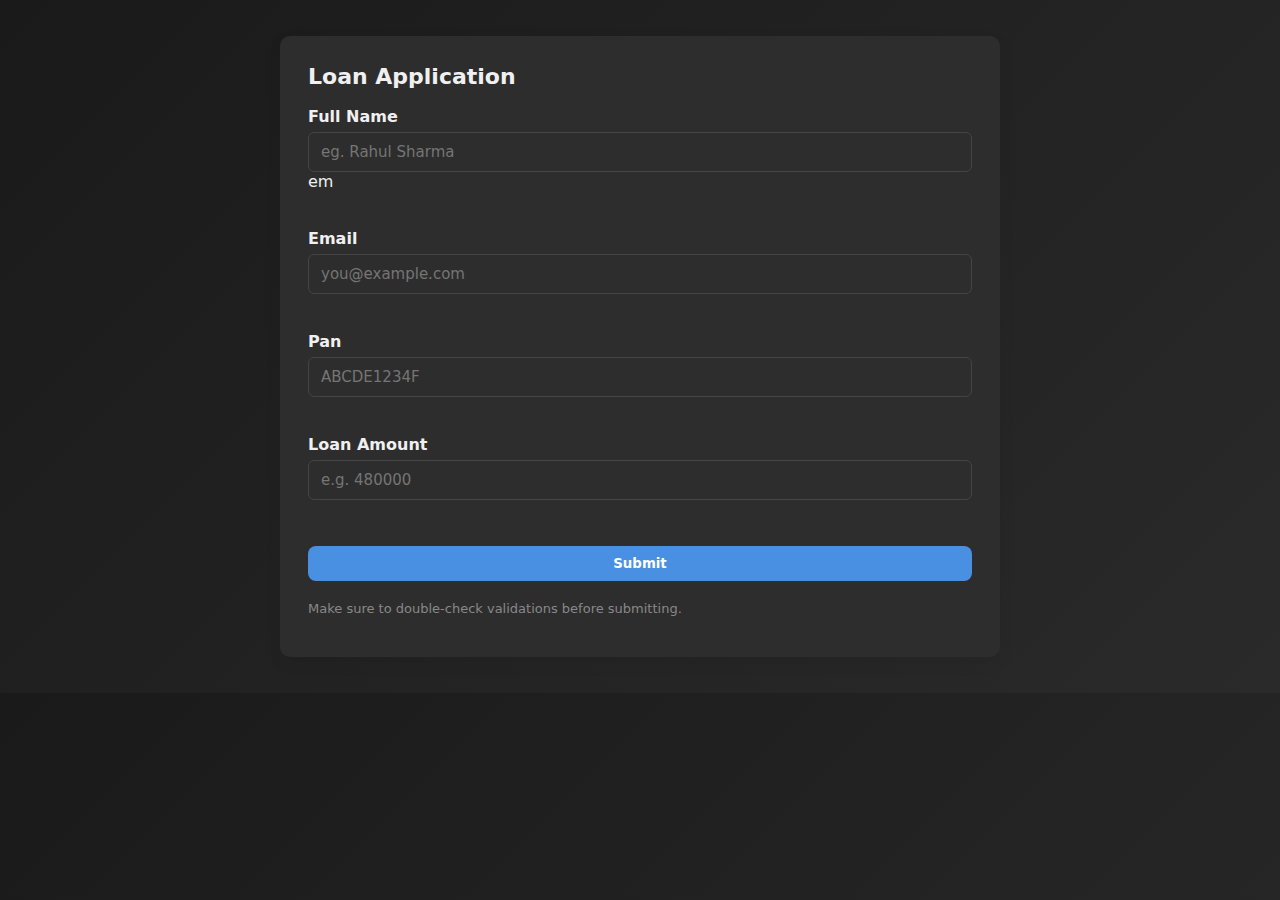
<file: index.html>
<!DOCTYPE html>
<html lang="en">
    <head>
        <meta charset="utf-8" />
        <meta name="viewport" content="width=device-width,initial-scale=1"/>
        <title>Loan Application - Pixel6</title>
        <link rel="stylesheet"   href="style.css">
    </head>
    <body>
        <main class="container">
            <h1>Loan Application</h1>
            <form id="loanForm" novalidate>
                <div class="form-row">
                    <label for="fullName">Full Name</label>
                    <input id="fullName" name="fullName" type="text"  placeholder="eg. Rahul Sharma" required />
         em           <small class="error" id="nameError"></small>


                </div>
                <div class="form-row">
                   <label for="email">Email</label>
                   <input id="email" name="email" type="email" placeholder="you@example.com" required />
                   <small class="error" id="emailError"></small>
                </div>
                <div class="form-row">
                    <label for="Pan">Pan</label>
                    <input id="pan" name="Pan" type="text" maxlength="10" placeholder="ABCDE1234F" required />
                    <small class="error" id="panError"></small>
                </div>

                <div class="form-row">
                    <label for="loanAmount" >Loan Amount</label>
                    <input id="loanAmount" name="loanAmount" type="text" inputmode="numeric" placeholder="e.g. 480000" required />
                    <small class="error" id="amountError"></small>
                    <div class="extra-info">
                        <span id="amountWords"> </span>
                        <span id="emiInfo"></span>
                    </div>
                    

                </div>
                <div class="form-row actions">
                        <button id="submitBtn" type="submit">Submit</button>

                    </div>

                
            </form>
            <footer class="note">
                <p>Make sure to double-check validations before submitting.</p>
            </footer>

        </main>
        <script src="script.js"></script>
    </body>
</html>
</file>
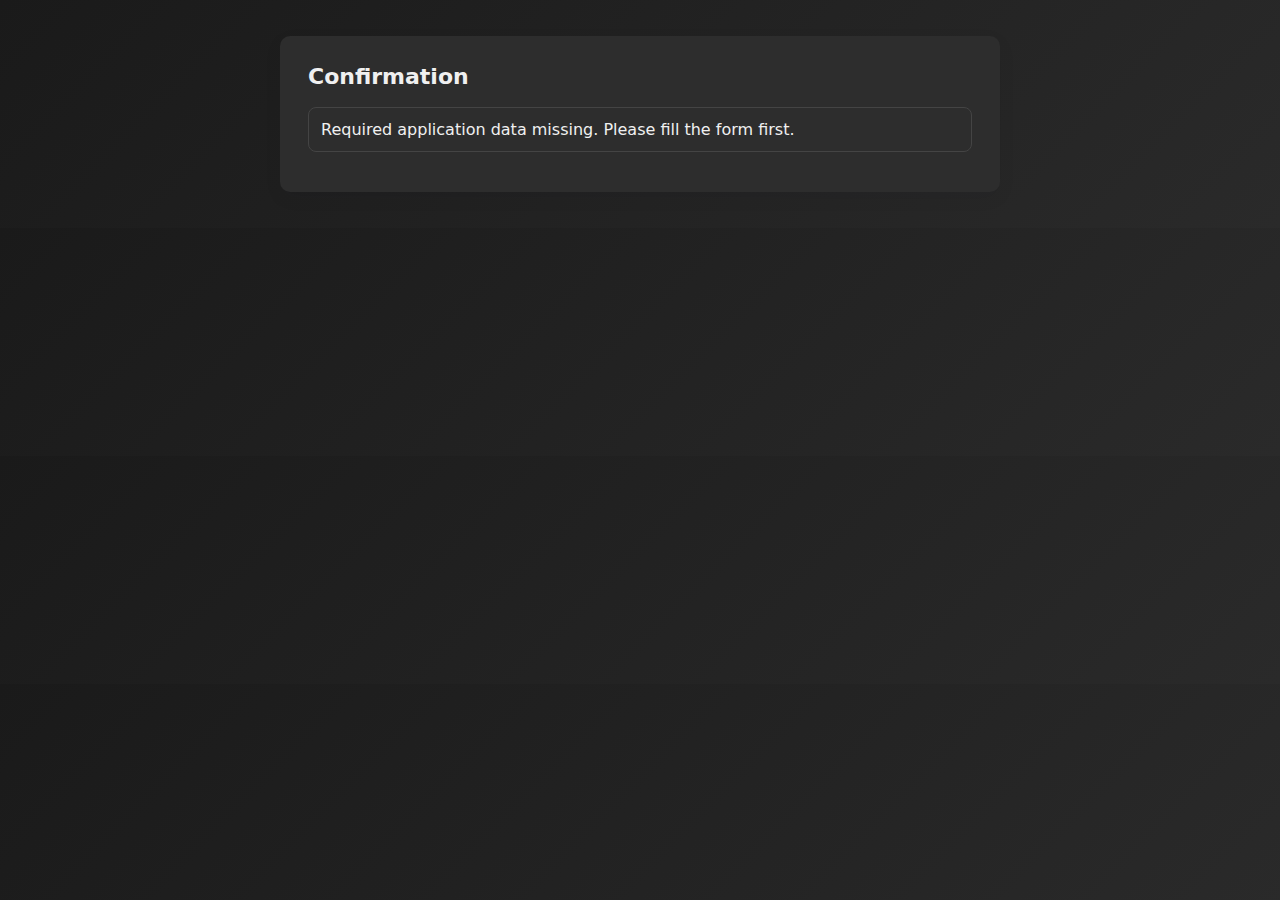
<file: confirm.html>
<!DOCTYPE html>
<html lang="en">
    <head>
        <meta charset="utf-8" />
        <meta name="viewport" content="width=device-width,initial-scale=1" />
        <title>Confirm-Pixel6</title>
        <link rel="stylesheet" href="style.css" />
    </head>
    <body>
        <main class="container">
    <h1>Confirmation</h1>

    <div id="messageBlock" class="message-block">
      <!-- Message with first name and email will be injected here -->
    </div>

    <div id="otpBlock" class="otp-block">
      <label for="otpInput">Enter 4-digit verification code</label>
      <input id="otpInput" maxlength="4" inputmode="numeric" placeholder="e.g. 1234" />
      <small class="error" id="otpError"></small>
      <div class="actions">
        <button id="validateBtn">Validate</button>
      </div>
      <small id="attemptsLeft" class="hint"></small>
    </div>

    <div id="resultBlock" class="result-block" aria-live="polite"></div>

  </main>

  <script src="script.js"></script>
    </body>
</html>
</file>
<file: style.css>
:root{
  --bg:#1a1a1a;
  --card:#2d2d2d;
  --primary:#4a90e2;
  --muted:#888;
  --danger:#e74c3c;
  --success:#27ae60;
  --text:#f0f0f0;
  --border:#444;
}

*{box-sizing:border-box;font-family:Inter, system-ui, -apple-system, "Segoe UI", Roboto, "Helvetica Neue", Arial;}
body{margin:0;background:linear-gradient(135deg, var(--bg) 0%, #2a2a2a 100%);color:var(--text);}
.container{max-width:720px;margin:36px auto;padding:28px;background:var(--card);border-radius:10px;box-shadow:0 6px 18px rgba(12, 20, 40, 0.06);transition:transform 0.3s ease;}
.container:hover{transform:translateY(-2px);}
h1{margin:0 0 18px;font-size:22px;}
.form-row{margin-bottom:16px;display:flex;flex-direction:column;}
label{font-weight:600;margin-bottom:6px;}
input[type="text"], input[type="email"], input[type="number"]{
  padding:10px 12px;border:1px solid var(--border);border-radius:6px;font-size:15px;background:var(--card);color:var(--text);
}
input:focus{outline:none;border-color:var(--primary);box-shadow:0 0 0 3px rgba(74,144,226,0.2);}
.small{font-size:13px;color:var(--muted)}
.hint{display:block;color:var(--muted);font-size:13px;margin-top:6px}
.error{color:var(--danger);font-size:13px;height:16px;margin-top:6px;display:block;}
.extra-info{margin-top:8px;font-size:14px;color:#2d3748;}
.actions{margin-top:10px;}
button{background:var(--primary);color:#fff;border:0;padding:10px 16px;border-radius:8px;font-weight:600;cursor:pointer;transition:background 0.3s;}
button:hover:not(:disabled){background:#357abd;}
button:disabled{opacity:0.6;cursor:not-allowed}
.note{margin-top:20px;color:var(--muted);font-size:13px;}
.message-block{margin-bottom:12px;font-size:16px;padding:12px;border-radius:8px;background:var(--card);border:1px solid var(--border);}
.otp-block{margin-bottom:16px}
.result-block{font-size:16px;margin-top:12px}
.result-success{color:var(--success);font-weight:700}
.result-fail{color:var(--danger);font-weight:700}
@media (max-width:520px){
  .container{margin:16px;padding:16px}
}
</file>
